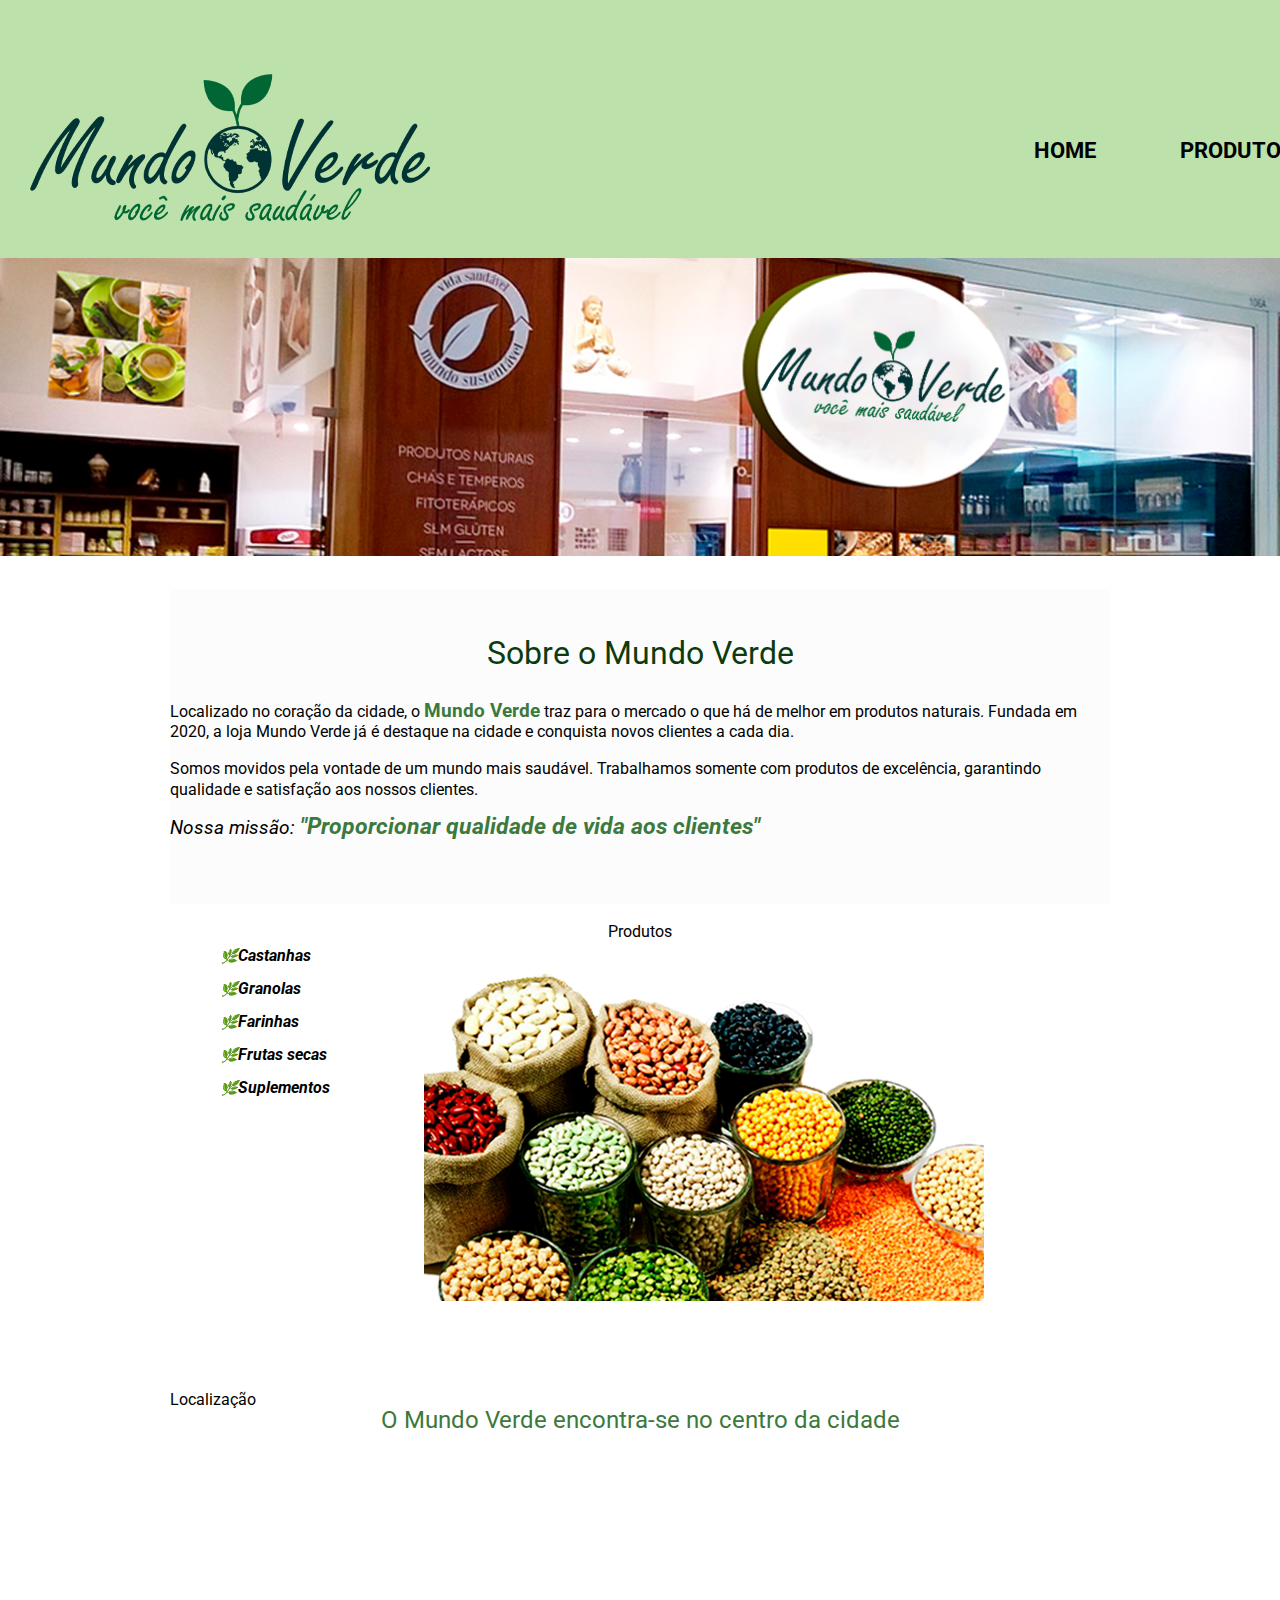
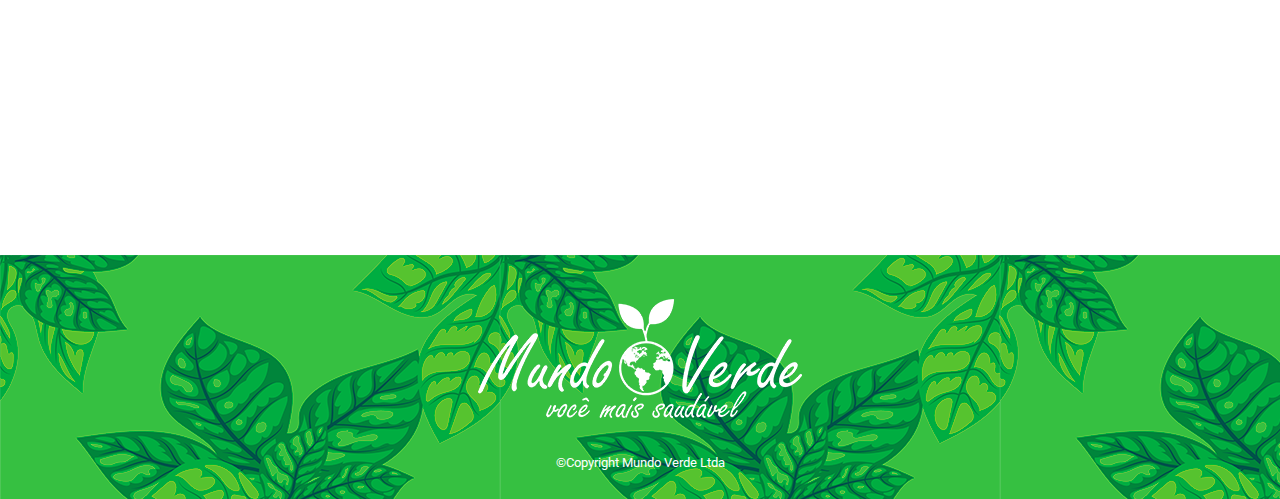
<file: index.html>
<!DOCTYPE html>
<html lang="pt-br">

<head>
    <meta charset="UTF-8">
    <meta http-equiv="X-UA-Compatible" content="IE=edge">
    <meta name="viewport" content="width=device-width, initial-scale=1.0">
    <title>Mundo Verde</title>
    <link rel="stylesheet" href="assets/css/reset.css">
    <link rel="stylesheet" href="assets/css/style.css">
    <link rel="preconnect" href="https://fonts.googleapis.com">
    <link rel="preconnect" href="https://fonts.gstatic.com" crossorigin>
    <link href="https://fonts.googleapis.com/css2?family=Roboto:wght@300&display=swap" rel="stylesheet">
</head>

<body>

    <header>
        <div class="painel">
            <h1><img src="assets/images/logo-header.png" alt="logo-header"></h1>

            <nav>
                <ul>
                    <li><a href="index.html">Home</a></li>
                    <li><a href="produtos.html">Produtos</a></li>
                    <li><a href="contato.html">Contato</a></li>
                </ul>
            </nav>

        </div>
    </header>

    <img class="banner" src="assets/images/banner.png" alt="Banner Mundo Verde">

    <main>
        <section class="principal">
            <h2 class="titulo-principal">Sobre o Mundo Verde</h2>

            <p>Localizado no coração da cidade, o <strong>Mundo Verde</strong> traz para o mercado o que há de melhor em
                produtos naturais.
                Fundada em 2020, a loja Mundo Verde já é destaque na cidade e conquista novos clientes a cada dia.</p>

            <p> Somos movidos pela vontade de um mundo mais saudável. Trabalhamos somente com produtos de excelência,
                garantindo
                qualidade e satisfação aos nossos clientes.</p>

            <p id="missao"> <em>Nossa missão: <strong id="forte">"Proporcionar qualidade de vida aos
                        clientes"</strong></em>
            </p>
        </section>
        <section class="produtos">
            <h3 class="titulo-subtitulo">Produtos</h3>
            <ul>
                <li class="itens">Castanhas</li>
                <li class="itens">Granolas</li>
                <li class="itens">Farinhas</li>
                <li class="itens">Frutas secas</li>
                <li class="itens">Suplementos</li>
            </ul>

            <img src="assets/images/produtos.png" class="produtos" alt="Produtos">
        </section>

        <section class="mapa">
            <h3 class="titulo-subtilo">Localização</h3>
            <p>O Mundo Verde encontra-se no centro da cidade</p>
            <iframe
                src="https://www.google.com/maps/embed?pb=!1m18!1m12!1m3!1d225.82597108234296!2d-50.156961552614554!3d-25.094564230759165!2m3!1f0!2f0!3f0!3m2!1i1024!2i768!4f13.1!3m3!1m2!1s0x94e81a4120a8f901%3A0xf22f1a470ff0939c!2sCondor%20Ponta%20Grossa%20Cal%C3%A7ad%C3%A3o!5e0!3m2!1spt-BR!2sbr!4v1668017054037!5m2!1spt-BR!2sbr"
                width="100%" height="300" style="border:0;" allowfullscreen="" loading="lazy"
                referrerpolicy="no-referrer-when-downgrade"></iframe>
        </section>
    </main>

            <footer>
                <img src="assets/images/logo-rodape.png" alt="logo-rodape">
                <P class="copyright"> &copy;Copyright Mundo Verde Ltda</P>
            </footer>

</body>

</html>
</file>
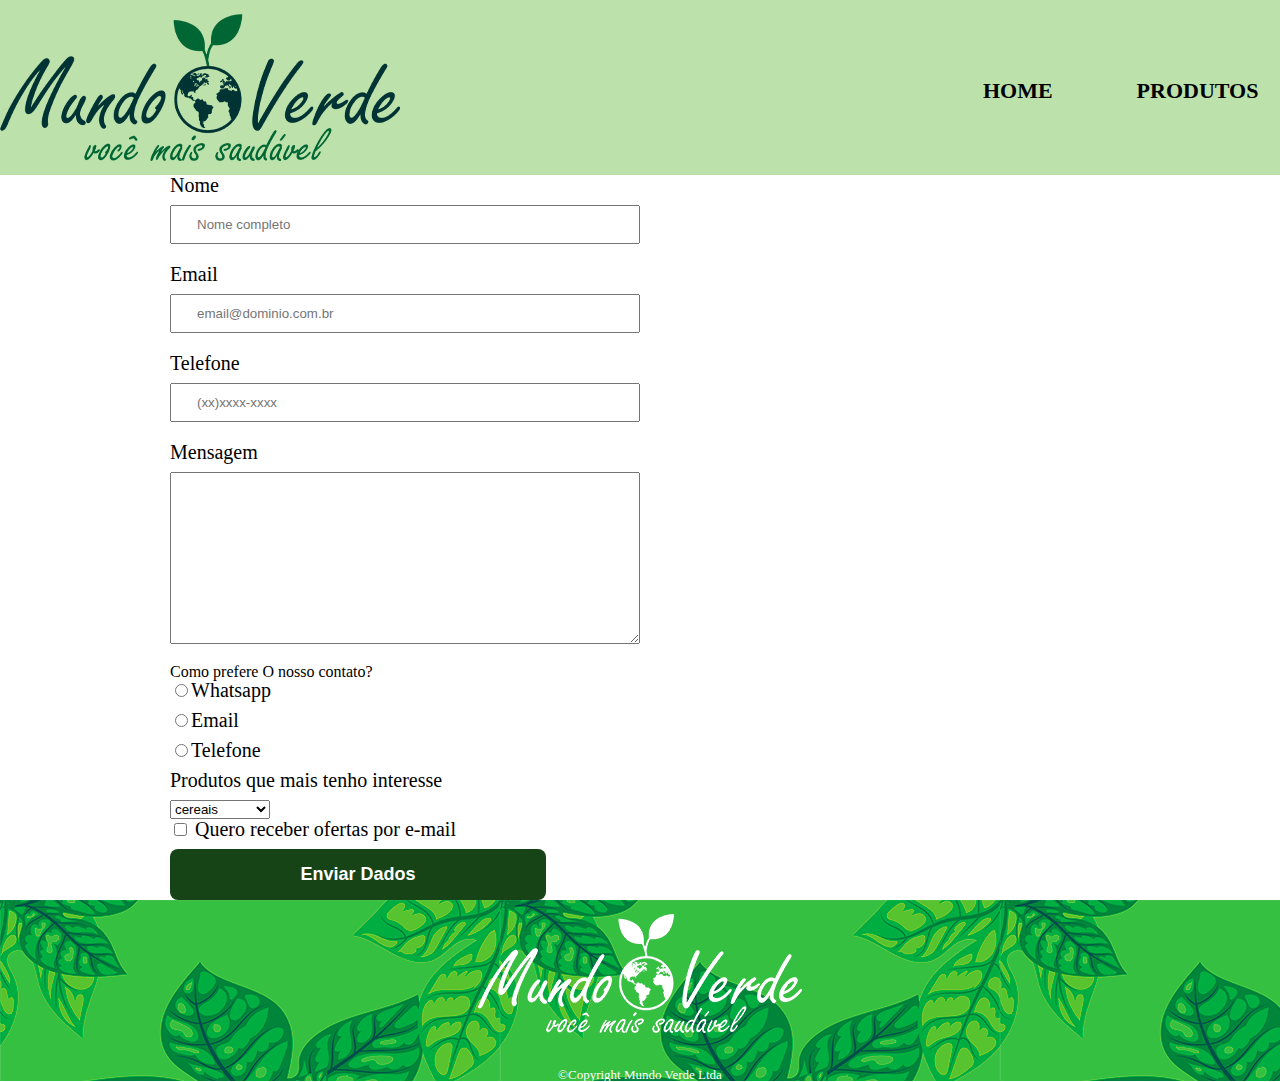
<file: contato.html>
<html lang="en">

<head>
    <meta charset="UTF-8">
    <meta http-equiv="X-UA-Compatible" content="IE=edge">
    <meta name="viewport" content="width=device-width, initial-scale=1.0">
    <title>Contato| Mundo Verde</title>
    <link rel="stylesheet" href="assets/css/style.css">
    <link rel="stylesheet" href="assets/css/reset.css">
</head>

<body>
    <header>
        <div class="painel">
            <h1><img src="assets/images/logo-header.png" alt="logo-header"></h1>

            <nav>
                <ul>
                    <li><a href="index.html">Home</a></li>
                    <li><a href="produtos.html">Produtos</a></li>
                    <li><a href="contato.html">Contato</a></li>
                </ul>
            </nav>

        </div>
    </header>
    <main>
            <form action="/destino.php" method="post">
            <label for="nome">Nome</label>
            <input type="text" id="nome" name="nome" class="entrada" required placeholder="Nome completo">
            <label for="email">Email</label>
            <input type="email" id="email" name="email" class="entrada" required placeholder="email@dominio.com.br">
            <label for="telefone">Telefone</label>
            <input type="tel" id="telefone" name="telefone" class="entrada" required placeholder="(xx)xxxx-xxxx">
            <label for="mensagem">Mensagem</label>
            <textarea id="Mensagem" name="mensagem" cols="70" rows="10" class="entrada"></textarea>
            <div>
                <labe>Como prefere O nosso contato?</label>
                    <label for="radio-whatsapp">
                        <input type="radio" name="contato" value="whatsapp" id="radio-whatsapp">Whatsapp
                    </label>
                    <label for="radio-email">
                        <input type="radio" name="contato" value="email" id="radio-email">Email
                    </label>
                    <label for="radio-telefone">
                        <input type="radio" name="contato" value="telefone" id="radio-telefone">Telefone
                    </label>

            </div>

            <fieldset>
                <LEGEnd>Produtos que mais tenho interesse</LEGEnd>
                <select name="interesse">
                    <option>cereais</option>
                    <option>Suplementos</option>
                    <option>Temperos</option>
                </select>
            </fieldset>
            <label for="checkbox"><input type="checkbox" che>
                Quero receber ofertas por e-mail
            </label>
            <input type="submit" value="Enviar Dados" class="enviar">
        </form>
    </main>
    
    <footer>
        <img src="assets/images/logo-rodape.png" alt="logo-rodape">
        <P class="copyright"> &copy;Copyright Mundo Verde Ltda</P>
    </footer>

</body>

</html>
</file>
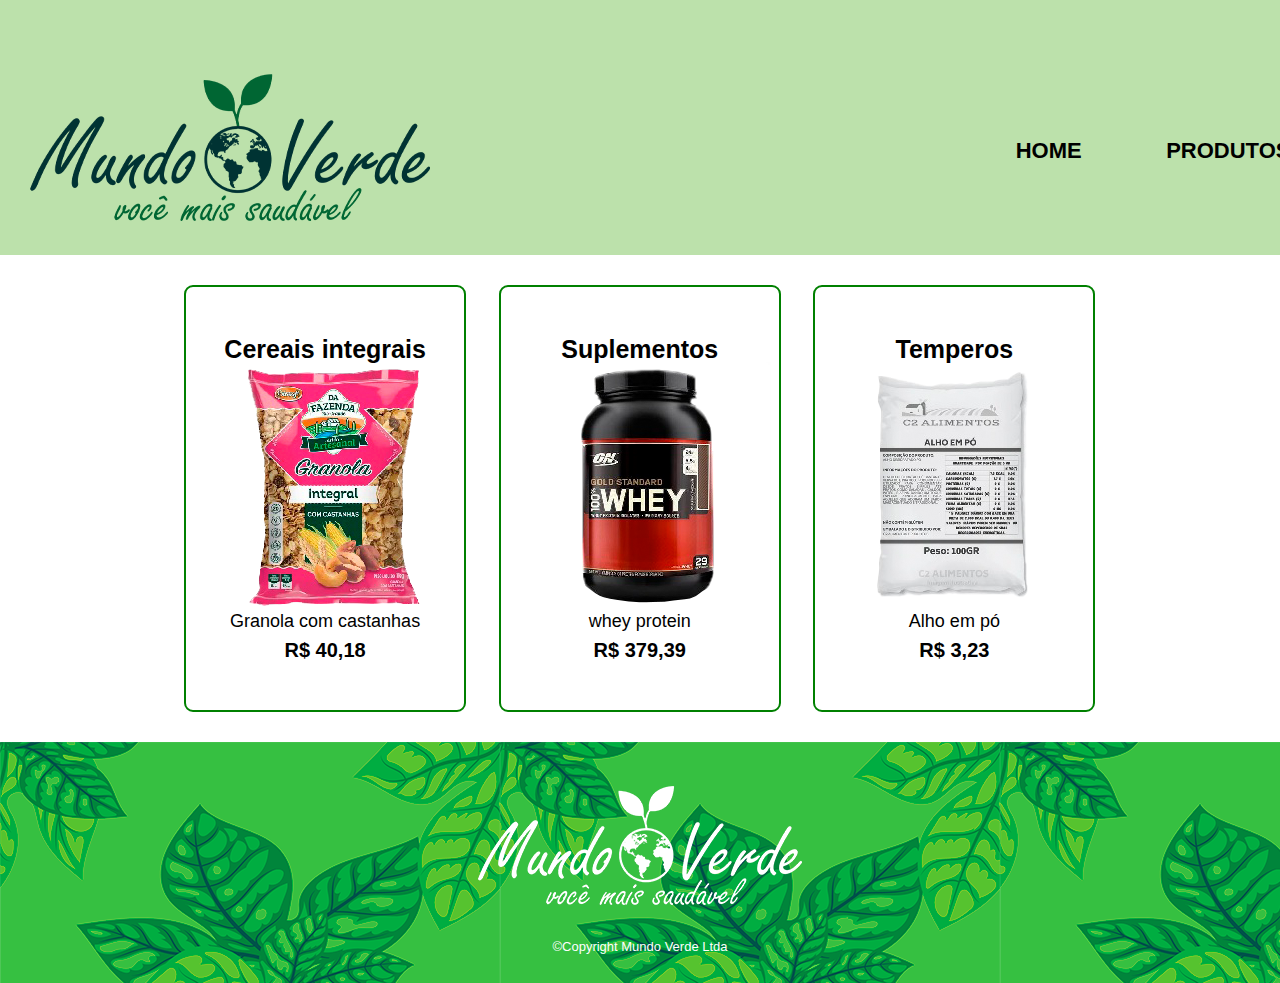
<file: produtos.html>
<html lang="en">

<head>
    <meta charset="UTF-8">
    <meta http-equiv="X-UA-Compatible" content="IE=edge">
    <meta name="viewport" content="width=device-width, initial-scale=1.0">
    <title>Produtos</title>
    <link rel="stylesheet" href="assets/css/reset.css">
    <link rel="stylesheet" href="assets/css/style.css">
</head>

<body>
    <header>
        <div class="painel">
            <h1><img src="assets/images/logo-header.png" alt="logo-header"></h1>

            <nav>
                <ul>
                    <li><a href="index.html">Home</a></li>
                    <li><a href="produtos.html">Produtos</a></li>
                    <li><a href="contato.html">Contato</a></li>
                </ul>
            </nav>

        </div>
    </header>
    <main>
        <ul class="lista-produtos">
            <li>
                <h2>Cereais integrais</h2>
                <img src="assets/images/cereais.png" alt="Cereais">
                <p class="produto-desc">Granola com castanhas</p>
                <p class="produto-preco">R$ 40,18</p>
            </li>
            <li>
                <h2>Suplementos</h2>
                <img src="assets/images/suplementos.png" alt="Suplementos">
                <p class="produto-desc">whey protein</p>
                <p class="produto-preco">R$ 379,39</p>
            </li>
            <li>
                <h2>Temperos</h2>
                <img src="assets/images/temperos.png" alt="Temperos">
                <p class="produto-desc">Alho em pó</p>
                <p class="produto-preco">R$ 3,23</p>
            </li>
        </ul>
    </main>
    <footer>
        <img src="assets/images/logo-rodape.png" alt="logo-rodape">
        <P class="copyright"> &copy;Copyright Mundo Verde Ltda</P>


    </footer>
</body>

</html>
</file>
<file: assets/css/style.css>
body {
    font-family: 'Roboto', sans-serif;
}

header {
    background-color: #bce1ab;
    padding: 60px 15px 20px 30px;
}

.painel {

    width: 1500px;
    margin-left: auto;
    margin-right: auto;
    position: relative;
}

nav a {
    text-transform: uppercase;
    color: #000000;
    font-weight: bold;
    font-size: 22px;
    text-decoration: none;
    padding-right: 50px;
}

nav a:hover {
    color: green;
    text-decoration: underline;
}

nav li {
    display: inline;
    margin-left: 30px;
}

nav {
    position: absolute;
    top: 80px;
    right: 0px;
}

.lista-produtos {
    width: 940px;
    margin: 0px auto;
    padding: 30px 0px;
}

.lista-produtos li {
    width: 30%;
    display: inline-block;
    text-align: center;
    padding: 50px 20px;
    margin: 0 1.5%;
    box-sizing: border-box;
    border: 2px solid green;
    border-radius: 9px;
}

.lista-produtos h2 {
    font-size: 25px;
    font-weight: bold;
}

.produto-desc {
    font-size: 18px
}

.produto-preco {
    font-size: 20px;
    font-weight: bold;
    margin-top: 10px;
}

.lista-produtos li:hover li {
    border: 2px solid rgb(46, 73, 46);
}

.lista-produtos li:active {
    border-color: green;
}

.lista-produtos li:hover h2 {
    font-size: 30px;
}

footer {
    background: url("../images/bg.png");
    text-align: center;
    padding: 30px;
}

.copyright {
    color: #ffffff;
    font-size: 13px;
    margin-top: 20px;
}

main {
    width: 940px;
    margin: 0px auto;
}

form {
    margin: 40px 0px;
}

form label,
form legend {
    display: block;
    font-size: 20px;
    margin: 0 0 10px;
}

.entrada {
    display: block;
    margin: 0 0 20px;
    padding: 10px 25px;
    width: 50%;
}

.enviar {
    width: 40%;
    padding: 15px 0;
    background-color: rgb(23, 68, 23);
    font-weight: bold;
    font-size: 18px;
    color: white;
    border-radius: 8px;
    border: none;
    cursor: pointer;
}

.enviar:hover {
    background: darkgreen;
    transform: scale(1.005);
}

.banner {
    width: 100%;
    margin-bottom: 30px;
}

.titulo-principal {
    text-align: center;
    font-size: 2em;
    margin: 0 0 1em;
    color: rgb(12, 59, 12);
}

.itens::before {
    content: '🌿'
    ;
    font-size: 0.9em;
}

.titulo-subtitulo {
    text-align: center;
    font-size: 1em;
}

.principal {
    padding: 3em 0;
    background-color: rgb(252, 252, 252);
}

.principal p {
    margin: 0 0 1em;
    line-height: 1.3em;
}

.principal em {
    font-style: italic;
    font-size: 1.2em;
}

.principal strong {
    font-weight: bold;
    font-size: 1.2em;
    color: rgb(60, 121, 60);
}

.produtos {
    padding: 20px;
}

.produtos ul {
    display: inline-block;
    vertical-align: top;
    line-height: 2em;
    width: 20%;
    margin-left: 30px;
}

.itens {
    font-style: italic;
}

.imagem-produtos {
    width: 35%;
    opacity: 1;
    box-shadow: 7px 7px 7px 0 #aaaaaa;
}

.mapa {
    padding: 3em 0;
}

.mapa p {
    margin: 0 0 3em;
    text-align: center;
    font-size: 1.5em;
    color: rgb(60, 121, 60);
}

.itens:nth-child(odd) {
    font-weight: bold;
}

.itens:nth-child(even) {
    font-weight: bold;
}
</file>
